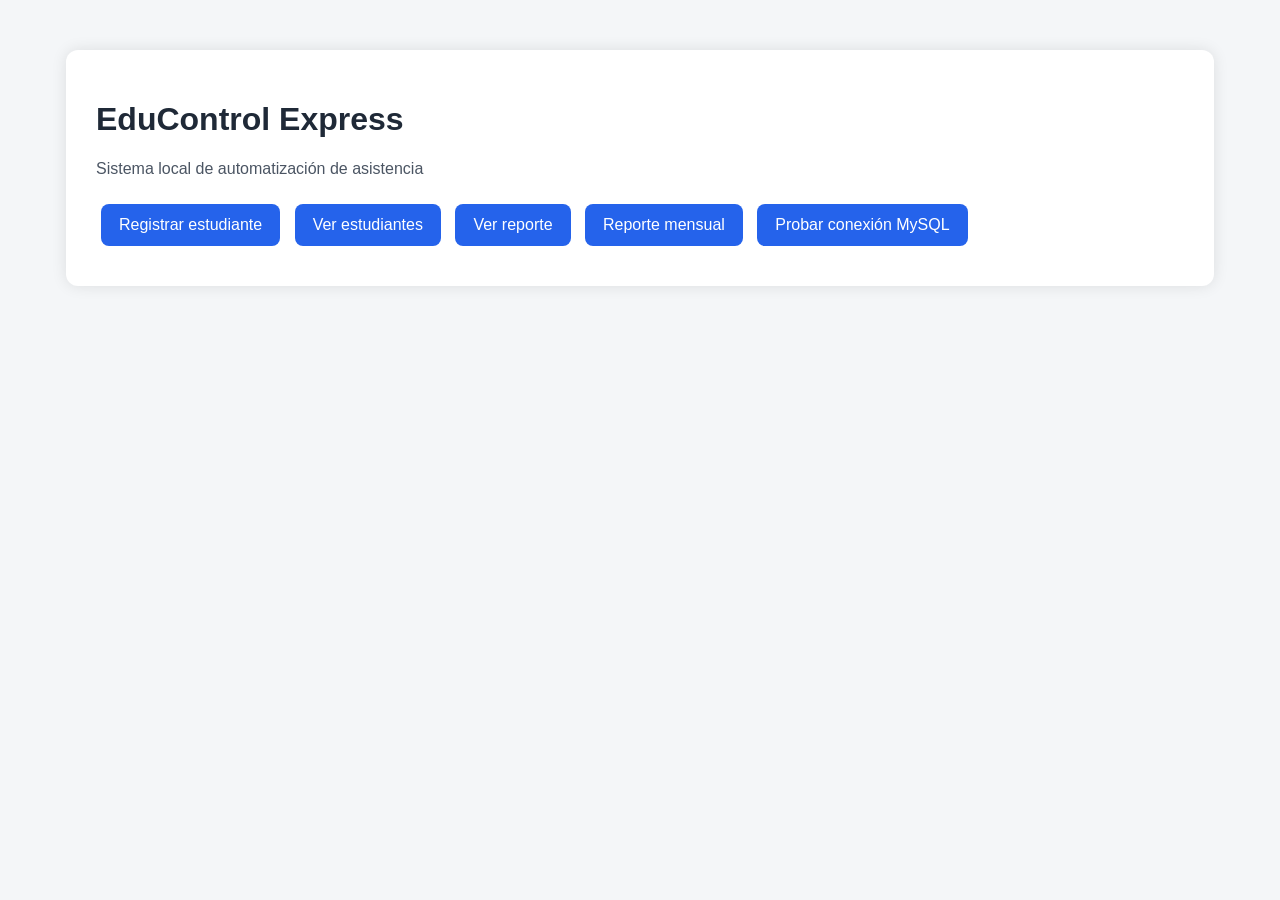
<file: templates/index.html>
<!DOCTYPE html>
<html lang="es">
<head>
    <meta charset="UTF-8">
    <title>EduControl Express</title>
    <link rel="stylesheet" href="/static/style.css">
</head>
<body>
    <div class="container">
        <h1>EduControl Express</h1>
        <p>Sistema local de automatización de asistencia</p>

        <a href="/registrar_alumno" class="btn">Registrar estudiante</a>
        <a href="/alumnos" class="btn">Ver estudiantes</a>
        <a href="/reporte" class="btn">Ver reporte</a>
        <a href="/reporte_mensual" class="btn">Reporte mensual</a>
        <a href="/test_db" class="btn">Probar conexión MySQL</a>
    </div>
</body>
</html>
</file>
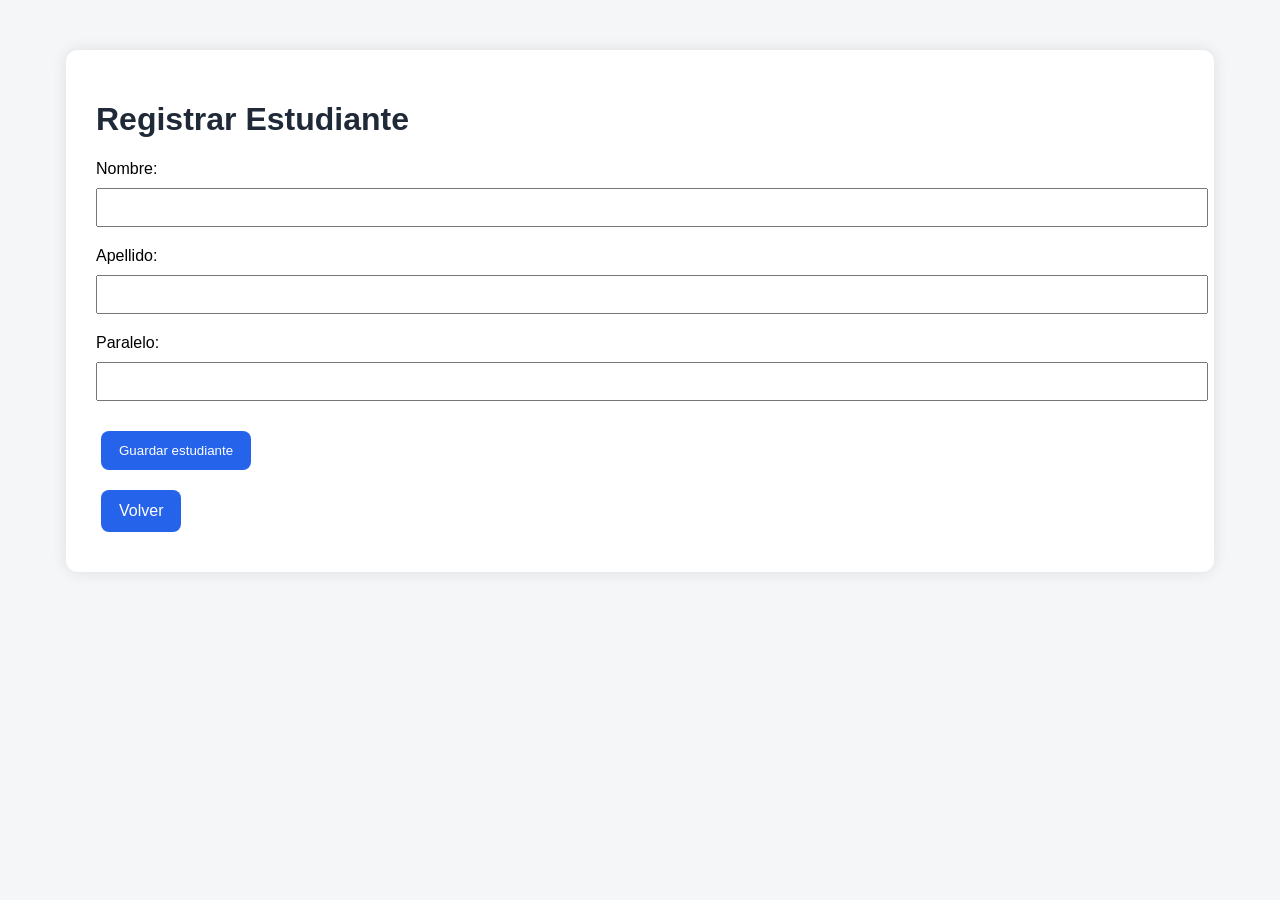
<file: templates/registrar_alumno.html>
<!DOCTYPE html>
<html lang="es">
<head>
    <meta charset="UTF-8">
    <title>Registrar Estudiante</title>
    <link rel="stylesheet" href="/static/style.css">
</head>
<body>
    <div class="container">
        <h1>Registrar Estudiante</h1>

        <form method="POST">
            <label>Nombre:</label>
            <input type="text" name="nombre" required>

            <label>Apellido:</label>
            <input type="text" name="apellido" required>

            <label>Paralelo:</label>
            <input type="text" name="paralelo" maxlength="1" required>

            <button type="submit">Guardar estudiante</button>
        </form>

        <a href="/" class="btn">Volver</a>
    </div>
</body>
</html>
</file>
<file: static/style.css>
body {
    font-family: Arial, sans-serif;
    background: #f4f6f8;
    margin: 0;
    padding: 0;
}

.container {
    width: 85%;
    margin: 50px auto;
    background: white;
    padding: 30px;
    border-radius: 12px;
    box-shadow: 0 0 15px rgba(0,0,0,0.1);
}

h1 {
    color: #1f2937;
}

p {
    color: #4b5563;
}

.btn, button {
    display: inline-block;
    padding: 12px 18px;
    margin: 10px 5px;
    background: #2563eb;
    color: white;
    text-decoration: none;
    border: none;
    border-radius: 8px;
    cursor: pointer;
}

.btn-small {
    padding: 8px 12px;
    background: #16a34a;
    color: white;
    text-decoration: none;
    border-radius: 6px;
}

input {
    display: block;
    width: 100%;
    padding: 10px;
    margin: 10px 0 20px 0;
}

table {
    width: 100%;
    border-collapse: collapse;
    margin-top: 25px;
}

th {
    background: #1f2937;
    color: white;
}

td, th {
    border: 1px solid #d1d5db;
    padding: 12px;
    text-align: center;
}

.presente {
    color: green;
    font-weight: bold;
}

.falta {
    color: red;
    font-weight: bold;
}

.btn-edit {
    padding: 8px 12px;
    background: #f59e0b;
    color: white;
    text-decoration: none;
    border-radius: 6px;
}

.btn-danger {
    padding: 8px 12px;
    background: #dc2626;
    color: white;
    border: none;
    border-radius: 6px;
    cursor: pointer;
}

form {
    margin: 0;
}

.paralelo-header td {
    background: #111827;
    color: white;
    font-weight: bold;
    text-align: left;
    font-size: 18px;
    padding: 14px;
}

.container-wide {
    width: 95%;
    margin: 40px auto;
    background: white;
    padding: 30px;
    border-radius: 12px;
    box-shadow: 0 0 15px rgba(0,0,0,0.1);
}

.table-scroll {
    overflow-x: auto;
    margin-top: 25px;
}

.monthly-table {
    width: 100%;
    border-collapse: collapse;
    min-width: 1200px;
}

.monthly-table th {
    background: #1f2937;
    color: white;
    padding: 10px;
    text-align: center;
    position: sticky;
    top: 0;
    z-index: 2;
}

.monthly-table td {
    border: 1px solid #d1d5db;
    padding: 8px;
    text-align: center;
}

.student-name {
    text-align: left !important;
    font-weight: bold;
    min-width: 220px;
    background: #f9fafb;
}

.fixed-column {
    min-width: 220px;
}

.check {
    color: #16a34a;
    font-weight: bold;
    font-size: 20px;
}

.cross {
    color: #dc2626;
    font-weight: bold;
    font-size: 20px;
}
</file>
